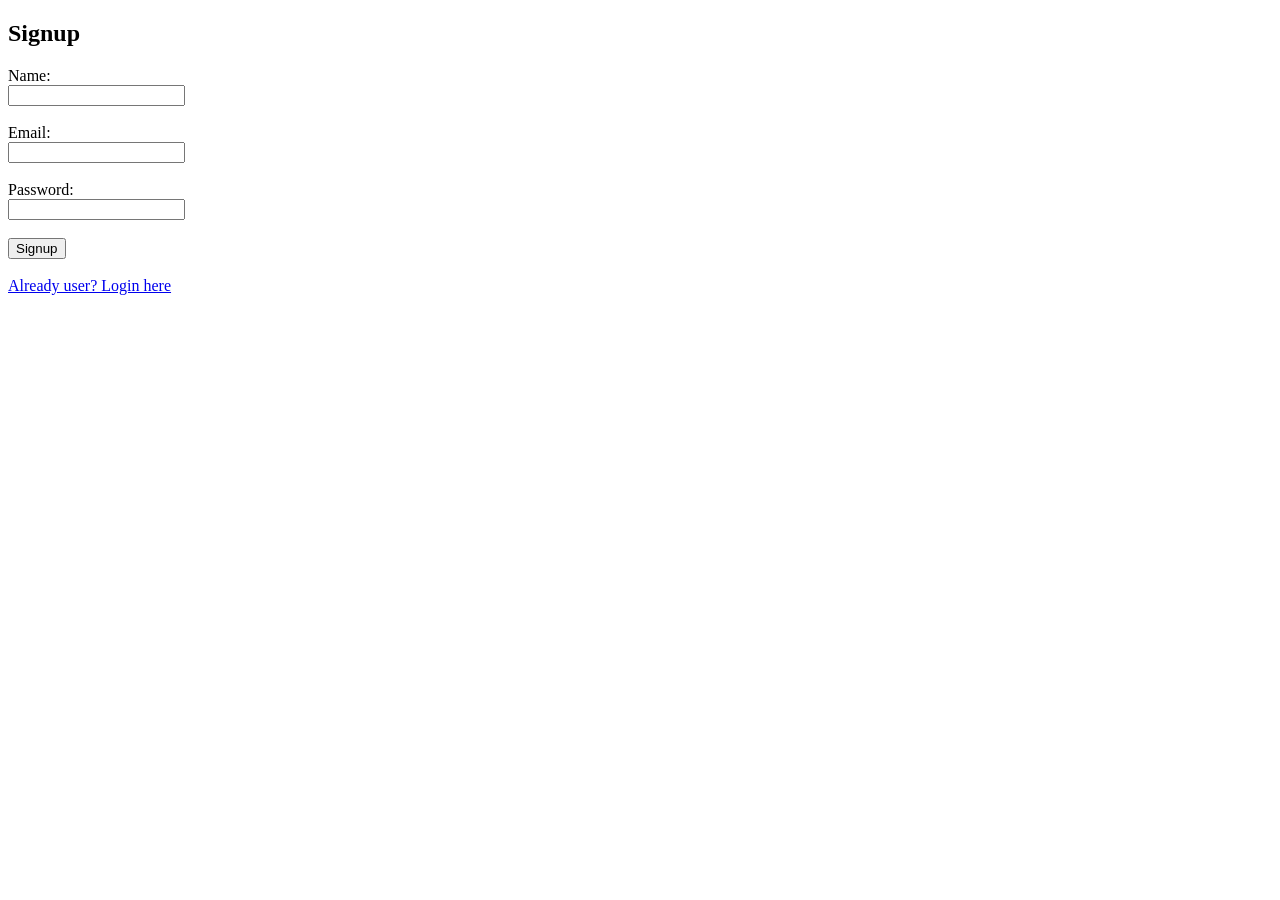
<file: templates/signup.html>
<!DOCTYPE html>
<html>
<head>
<title>Signup</title>
</head>

<body>

<h2>Signup</h2>

<form action="/signup" method="POST">

Name:<br>
<input type="text" name="name" required><br><br>

Email:<br>
<input type="email" name="email" required><br><br>

Password:<br>
<input type="password" name="password" required><br><br>

<button type="submit">Signup</button>

</form>

<br>

<a href="/login">Already user? Login here</a>

</body>
</html>
</file>
